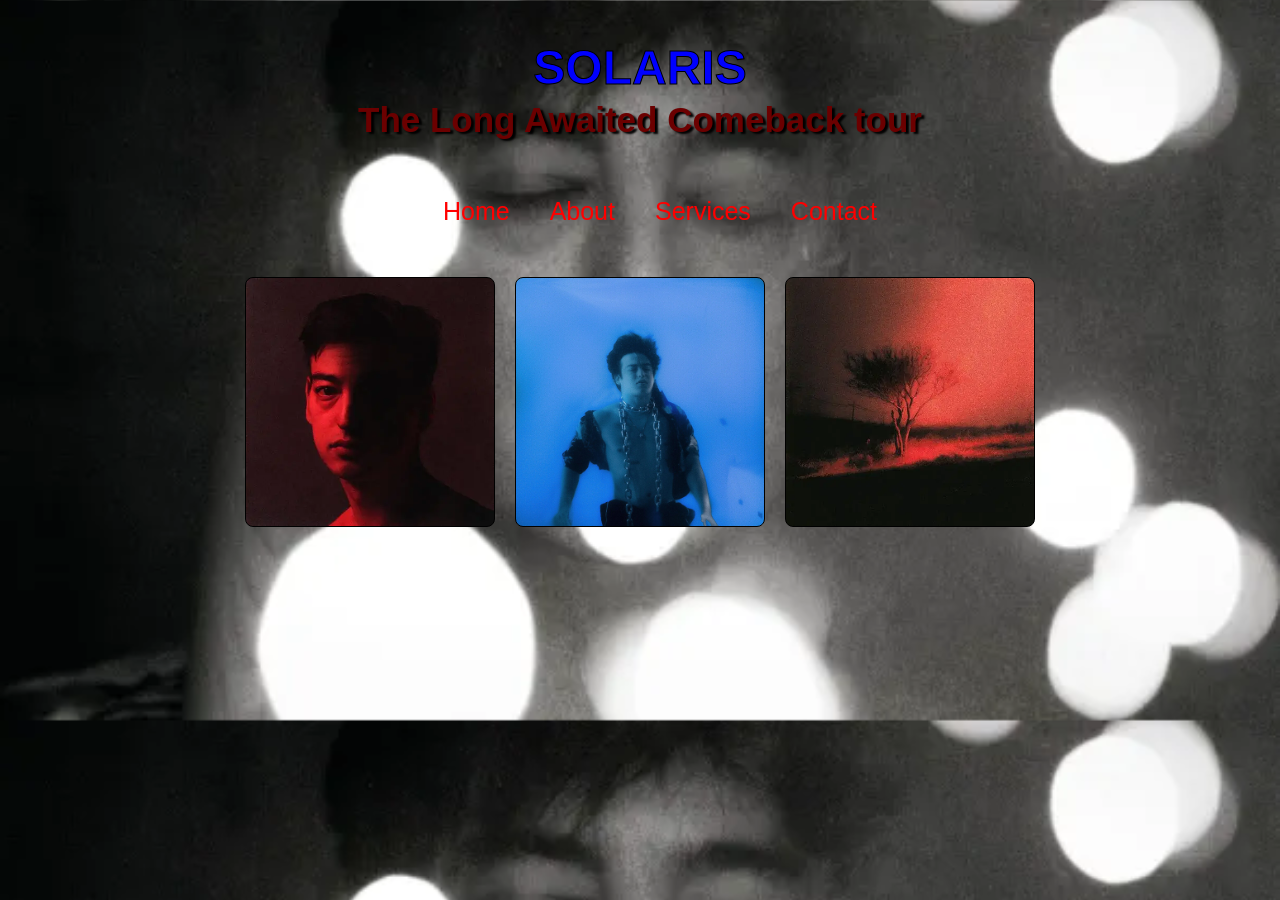
<file: index.html>
<!DOCTYPE html>
<html lang="en">
<head>
    <meta charset="UTF-8">
    <meta name="viewport" content="width=device-width, initial-scale=1.0">
    <title>Website1</title>
    <link rel="stylesheet" href="styles.css">
</head>

<body>
   <div class="header">
    
    <h1>SOLARIS</h1>

    <h2>The Long Awaited Comeback tour</h2>
    
   </div>

   <div class="NAV">
    <ul class="NAV-list">
     <li><a href="index.html">Home</a></li>
     <li><a href="about.html">About</a></li>
     <li><a href="services.html">Services</a></li>
     <li><a href="contact.html">Contact</a></li>
    </ul>
</div>

    <div class="album-container">
     <div class="album-square" style="background-image: url(Nectar\ album\ cover.webp);">
       <div class="album-overlay">Nectar<br>Joji</div>
     </div>
     <div class="album-square" style="background-image: url(In\ tongues\ album\ cover\ -\ Copy.jpg);">
       <div class="album-overlay">In Tongues<br>Joji</div>
     </div>
     <div class="album-square" style="background-image: url(Piss\ in\ the\ wind\ album\ cover.webp);">
       <div class="album-overlay">Piss in the Wind<br>Joji</div>
     </div>
    </div>
</body>
</file>
<file: styles.css>
.header {
    text-align: center;
    padding: 20px 0;
}

body {
    font-family: Arial, sans-serif;
    margin: 0;
    padding: 0;
    background-image: url(SOLARIS_TOUR.webp);
    background-size: cover;
    color: #111;
}

h1 {
    color: blue;
    text-align: center;
    margin: 20px 0 5px;
    font-size: 48px;
    -webkit-text-stroke: black 1px;
}

h2 {
    color: #6b0000;
    text-align: center;
    text-shadow: 3px 2px 2px black;
    font-size: 35px;
    margin-top: 5px;
    margin-bottom: 5px;
}

p {
    text-align: center;
}

.album-square {
    position: relative;
    width: 250px;
    height: 250px;
    display: inline-flex;
    align-items: flex-end;
    justify-content: flex-end;
    margin: 10px;
    border: 1px solid #000;
    border-radius: 8px;
    overflow: hidden;
    transition: transform 0.3s ease;
    background-size: cover;
    background-position: center;
    box-sizing: border-box;
}

.album-square:hover {
    transform: scale(1.05);
}

.album-overlay {
    position: absolute;
    top: 50%;
    right: -100%;
    transform: translateY(-50%);
    padding: 12px 16px;
    background: rgba(0, 0, 0, 0.75);
    color: #fff;
    font-size: 18px;
    line-height: 1.3;
    text-align: left;
    white-space: nowrap;
    border-radius: 5px 0 0 5px;
    transition: right 0.3s ease;
}

.album-square:hover .album-overlay {
    right: 10px;
}


.album-container {
    display: flex;
    justify-content: center;
    flex-wrap: wrap;
    padding: 20px 0 40px;
}

.NAV{
    height: 50px;
    background-color: rgba(0, 123, 12, 0);
    padding: 1rem;
}

.NAV-list{
    list-style: none;
    display: flex;
    justify-content: center;
    align-items: center;
}

.NAV-list li{
    margin: 0 20px;
}

.NAV-list a{
    text-decoration: none;
    color: rgb(255, 0, 0);
    font-family: Arial;
    font-size: 1.1rem;
    transition: color 0.3s;
    font-size: 25px;
}

.NAV-list a:hover{
    color: #00f2ff;
}
</file>
